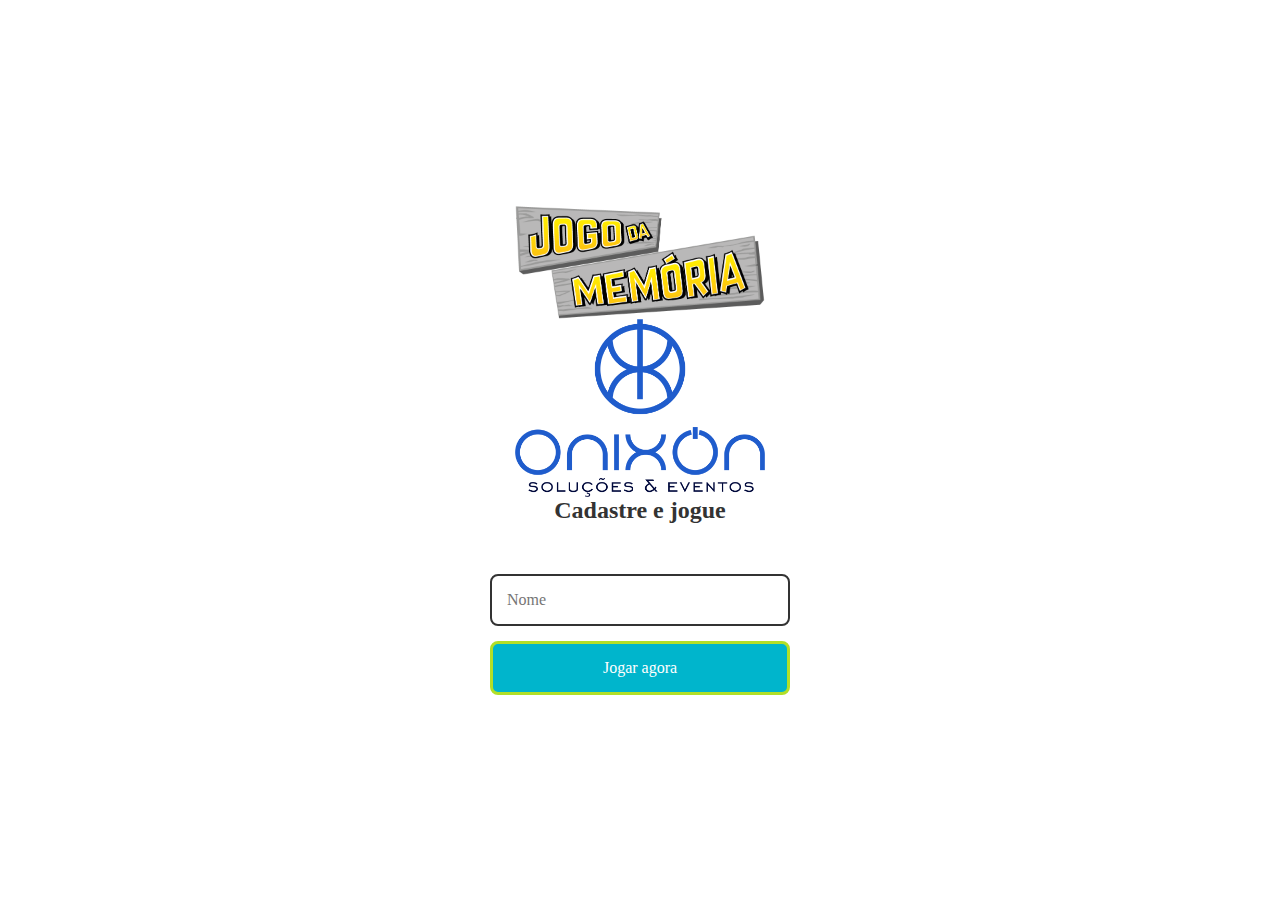
<file: index.html>
<!DOCTYPE html>
<html lang="en">

<head>
  <meta charset="UTF-8">
  <meta name="viewport" content="width=device-width, initial-scale=1.0">

  <link rel="stylesheet" href="./css/reset.css">
  <link rel="stylesheet" href="./css/login.css">

  <script defer src="./js/login.js"></script>
  <link rel="shortcut icon" href="./images/brain.png" type="image/x-icon">
  <title>Memory Game | Login</title>
</head>

<body>

  <form class="login-form">

    <div class="login__header">
      <img src="./images/johndeere-memoria-01-logo.png" alt="logo">
      <img src="./images/ONIXON_VERTICAL_site.png" alt="brain icon">
      <h1>Cadastre e jogue</h1>
    </div>

    <input type="text" placeholder="Nome" class="login__input">
    <button type="submit" class="login__button">Jogar agora</button>

  </form>

</body>

</html>
</file>
<file: css/login.css>
.login-form {
  align-items: center;
  display: flex;
  flex-direction: column;
  height: 100vh;
  justify-content: center;
}

.login__header {
  align-items: center;
  display: flex;
  flex-direction: column;
  justify-content: center;
  margin-bottom: 50px;
}

.login__header img {
  width: 250px;
}



.login__header h1 {
  color: #333;
  font-size: 1.5em;
}

.login__input {
  border: 2px solid #333;
  border-radius: 8px;
  color: #333;
  font-size: 1em;
  margin-bottom: 15px;
  max-width: 300px;
  outline: none;
  padding: 15px;
  width: 100%;
}


.login__button {
  background-color: #00b5cc;
  border: 3px solid #b2df28;
  border-radius: 8px;
  color: #fff;
  cursor: pointer;
  font-size: 1em;
  max-width: 300px;
  padding: 15px;
  width: 100%;
}

.login__button:disabled {
  background-color: #eee;
  border: 2px solid #969595;
  color: #aaa;
  cursor: auto;
}
</file>
